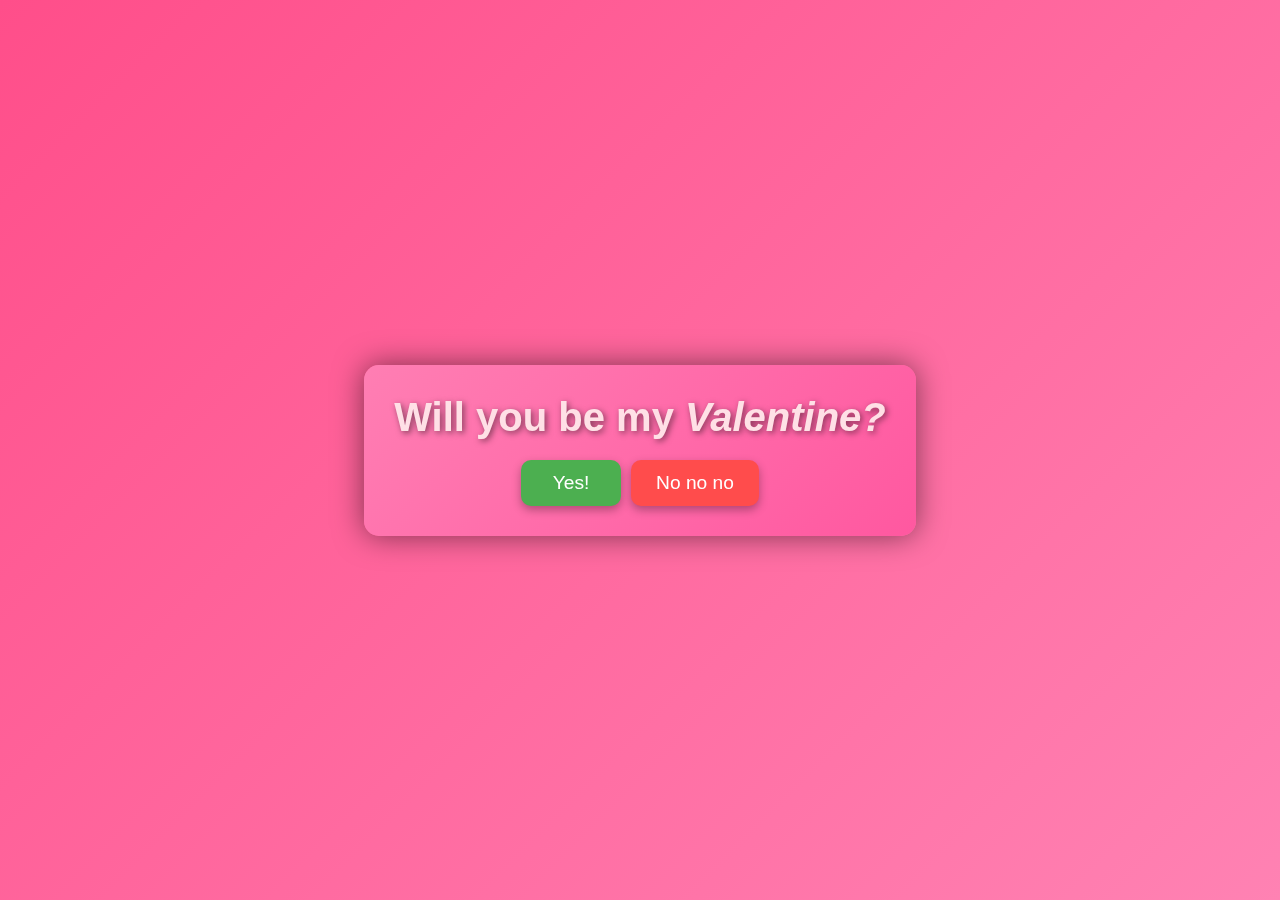
<file: index.html>
<!DOCTYPE html>
<html lang="ru">
<head>
  <meta charset="UTF-8">
  <meta name="viewport" content="width=device-width, initial-scale=1.0">
  <title>Бананчики</title>
  <link rel="icon" type="image/jpeg" href="main/heart-CGYnWwiV.jpg">
  <style>
    * {
      margin: 0;
      padding: 0;
      box-sizing: border-box;
    }
    
    body {
      display: flex;
      justify-content: center;
      align-items: center;
      min-height: 100vh;
      background: linear-gradient(135deg, #ff4e8a, #ff82b3);
      font-family: 'Arial', sans-serif;
      text-align: center;
      overflow: hidden;
      transition: background 1s ease-in-out;
    }
    
    #initial {
      position: relative;
      padding: 30px;
      border-radius: 15px;
      box-shadow: 0 0 30px rgba(0, 0, 0, 0.5);
      z-index: 2;
      transition: transform 0.3s ease;
      backdrop-filter: blur(10px);
      background: linear-gradient(135deg, #ff7eb3, #ff58a0);
    }
    
    #initial h2 {
      font-size: 2.5rem;
      color: #ffe0e6;
      text-shadow: 2px 2px 6px rgba(0, 0, 0, 0.5);
      margin-bottom: 20px;
    }
    
    .buttons {
      display: flex;
      gap: 10px;
      justify-content: center;
      flex-wrap: wrap;
    }
    
    .yes-button, .no-button {
      font-size: 1.2rem;
      padding: 12px 25px;
      border: none;
      cursor: pointer;
      border-radius: 10px;
      box-shadow: 0 4px 10px rgba(0, 0, 0, 0.3);
      transition: all 0.3s ease;
      min-width: 100px;
    }
    
    .yes-button {
      background-color: #4CAF50;
      color: white;
    }
    
    .no-button {
      background-color: #FF4C4C;
      color: white;
    }
    
    .yes-button:hover, .no-button:hover {
      transform: scale(1.05);
      box-shadow: 0 6px 15px rgba(0, 0, 0, 0.5);
    }
    
    .yes-button.fullscreen {
      position: fixed;
      top: 0;
      left: 0;
      width: 100%;
      height: 100%;
      font-size: 5rem;
      border-radius: 0;
      background: linear-gradient(135deg, #28a745, #6abf69);
      display: flex;
      justify-content: center;
      align-items: center;
      z-index: 3;
      color: white;
      border: none;
      padding: 0;
    }
    
    .love-message {
      position: fixed;
      top: 50%;
      left: 50%;
      transform: translate(-50%, -50%);
      opacity: 0;
      pointer-events: none;
      transition: opacity 1s ease-in-out;
      z-index: 1;
      width: 90%;
      max-width: 500px;
      backdrop-filter: blur(10px);
      padding: 20px;
      border-radius: 15px;
      box-shadow: 0 0 30px rgba(0, 0, 0, 0.5);
    }
    
    .love-message.show {
      opacity: 1;
      pointer-events: auto;
    }
    
    .love-message h2 {
      font-size: 3rem;
      color: #ff6b81;
      margin-bottom: 20px;
      text-shadow: 2px 2px 4px rgba(0, 0, 0, 0.5);
      text-align: center;
    }
    
    .love-message img {
      max-width: 100%;
      border-radius: 15px;
      box-shadow: 0 0 15px rgba(0,0,0,0.3);
    }
  </style>
</head>
<body>
  <div id="initial">
    <h2>Will you be my <i>Valentine?</i></h2>
    <div class="buttons">
      <button class="yes-button" id="yes">Yes!</button>
      <button class="no-button" id="no">No no no</button>
    </div>
  </div>
  
  <div class="love-message" id="love-message">
    <h2>I love you ♥</h2>
    <img src="main/cutest-white-cat.gif" alt="Valentine Cat">
  </div>
  
  <script>
    let clickCount = 0;
    const yesButton = document.getElementById("yes");
    const noButton = document.getElementById("no");
    const initialScreen = document.getElementById("initial");
    const loveMessage = document.getElementById("love-message");
    
    noButton.addEventListener("click", function() {
      clickCount++;
      if (clickCount < 3) {
        yesButton.style.transform = "scale(1.1)";
        setTimeout(() => {
          yesButton.style.transform = "scale(1)";
        }, 200);
      } else {
        yesButton.classList.add("fullscreen");
        noButton.style.display = "none";
      }
    });
    
    yesButton.addEventListener("click", function() {
      initialScreen.style.display = "none";
      loveMessage.classList.add("show");
    });
  </script>
</body>
</html>
</file>
